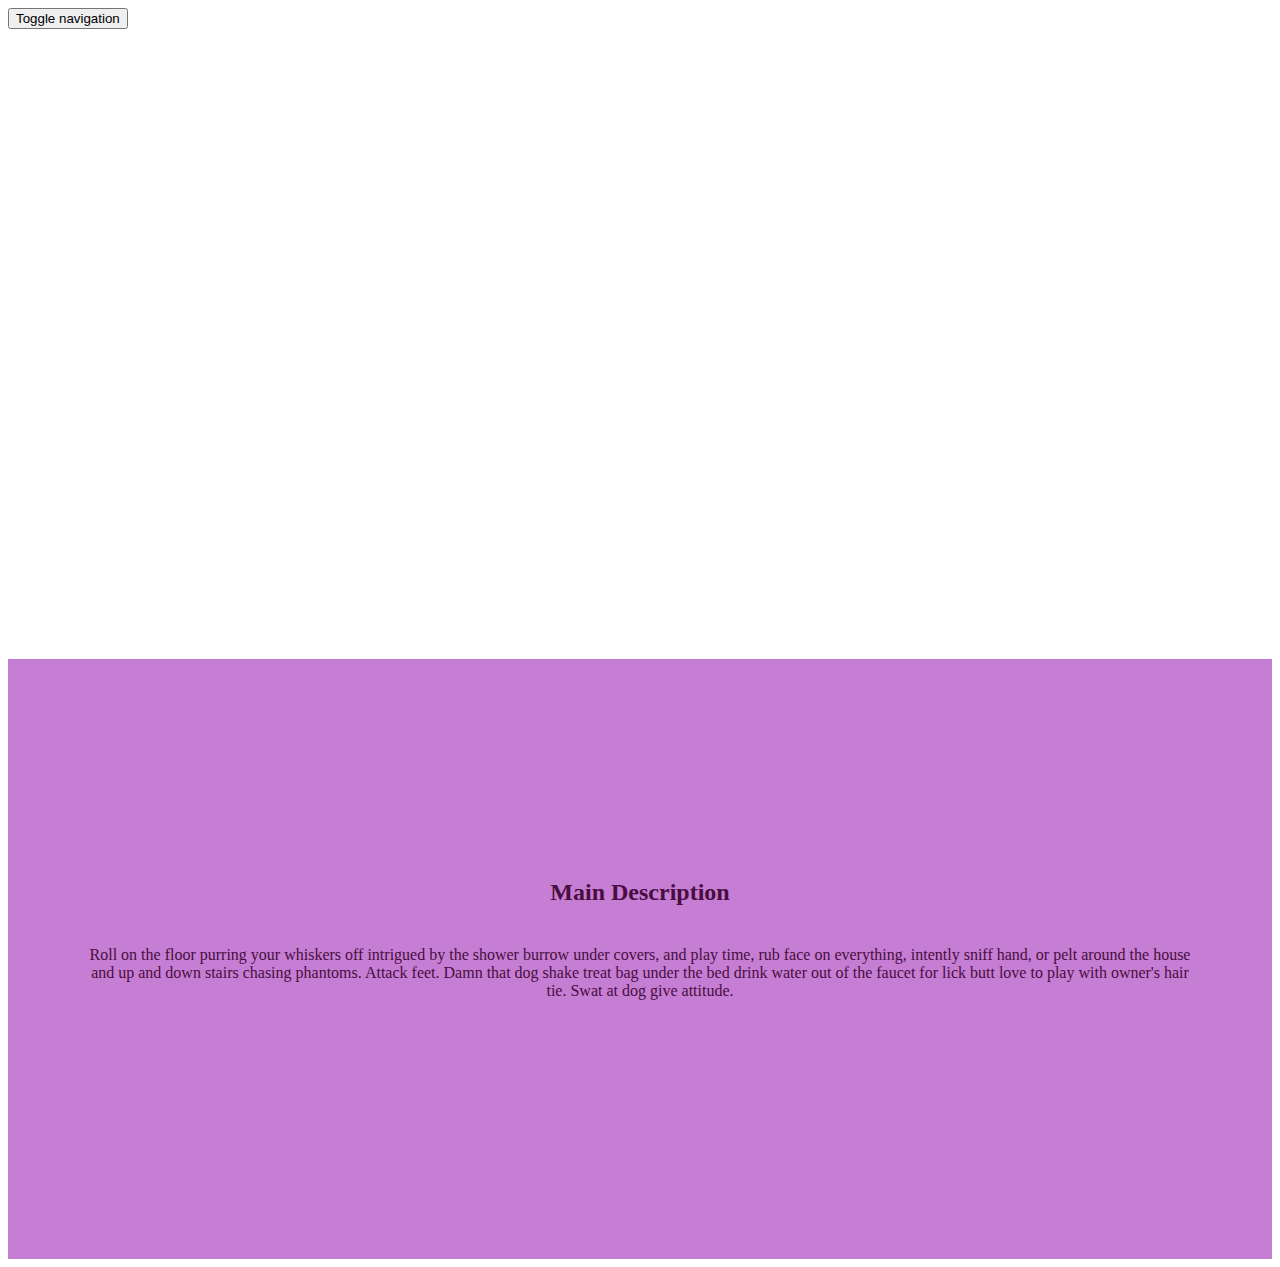
<file: index.html>
<!doctype html>
<html>
<head>
<style>
.image {
   background-color: #490D40;
   background: url(https://sonorangirl.github.io/Earth-Quotes/img/google-earth-view-South-Iceland3.jpg) no-repeat center center;
   background-size: cover;
   height: 570px;
   margin-top: -20px;
   
   .heading {
      color: white;
      text-align: center;
      padding-top: 200px;
   }

   p {
      text-align: center;
      padding: 20px 60px;
      
       .btn {
         background-color: transparent;
         color: white;
         border: 1px solid white;
         padding: 10px;
         font-size: 1.2em;
             
          &:hover {
             color: #C57ED3;
             border-color: #C57ED3;
          }
      }
   }
}

.navbar {
  height: 80px;
  background-color: transparent;
  border: none;
  color: white;
  z-index: 100;
  transition: background-color 1s ease 0s;
}


.navbar-default {
  
   .navbar-brand {
     margin-top: 10px;
     color: white;
        
      &:hover {
         color: #C57ED3;
         border: 1px solid #C57ED3;
      } 
   }
   
  .navbar-nav {
    
    > li {
      
      > a {
        color: white;
        margin: 10px 5px 5px 5px;
        
      }
      > a:hover, > a:active, > a:focus {
        color: #C57ED3;
        border: 1px solid #C57ED3;
      }
      > a:visited {
        color: #C57ED3;
        text-decoration: none;
      }

    } //end li

    > .active {

      > a, > a:hover, > a:focus {
        background-color: transparent;
        color: #C57ED3;
      }

    }

  } //end .navbar-nav

  //Collapsed styles
  .navbar-toggle {
    border-color: #C57ED3;

      &:hover, &:focus {
        background-color: #490D40;
      }



      .icon-bar {
        color: #C57ED3;
        background-color: #C57ED3;

      }
  }

  .navbar-collapse.collapse.in ul {
    background-color: #490D40;
  }
    
} //end .navbar-default



/* Solid class attached on scroll past first section */

.navbar.solid {
  background-color: #490D40;
  transition: background-color 1s ease 0s;
  box-shadow: 0 0 4px grey;

    .navbar-brand {
      color: #C57ED3;
      transition: color 1s ease 0s;
    }

    .navbar-nav {

       > li {

          > a {
            color: #C57ED3;
            transition: color 1s ease 0s;
          }

       } //end li

    } //end .navbar-nav

}

.about {
   background-color: #C57ED3;
   color: #490D40;
   height: 600px;
   text-align: center;
   margin-top: -20px;
   
   h2 {
      padding-top: 220px;
   }
   p {
      padding: 20px 80px;
   }
}
</style>
</head>

<body>
<nav class="navbar navbar-default navbar-fixed-top">
      <div class="container">
        <div class="navbar-header">
          <button type="button" class="navbar-toggle collapsed" data-toggle="collapse" data-target="#navbar" aria-expanded="false" aria-controls="navbar">
            <span class="sr-only">Toggle navigation</span>
            <span class="icon-bar"></span>
            <span class="icon-bar"></span>
            <span class="icon-bar"></span>
          </button>
          <a class="navbar-brand" href="#">Transparent to Solid Nav</a>
        </div>
        <div id="navbar" class="collapse navbar-collapse">
          <ul class="nav navbar-nav navbar-right">
            <li><a href="#">About</a></li>
            <li><a href="#">Link</a></li>
            <li><a href="#">Another Link</a></li>
          </ul>
        </div><!--/.nav-collapse -->
      </div>
    </nav>

<div class="image">
   <h1 class="heading">Main Heading</h1>
   <p><button class="btn btn-large">Big Button</button></p>
</div>
<div class="about">
   <h2>Main Description</h2>
   <p>Roll on the floor purring your whiskers off intrigued by the shower burrow under covers, and play time, rub face on everything, intently sniff hand, or pelt around the house and up and down stairs chasing phantoms. Attack feet. Damn that dog shake treat bag under the bed drink water out of the faucet for lick butt love to play with owner's hair tie. Swat at dog give attitude.</p>
</div>
   
</body>
</html>
<script>
$(document).ready(function() {
        // Transition effect for navbar 
        $(window).scroll(function() {
          // checks if window is scrolled more than 500px, adds/removes solid class
          if($(this).scrollTop() > 500) { 
              $('.navbar').addClass('solid');
          } else {
              $('.navbar').removeClass('solid');
          }
        });
});
</script>
</file>
